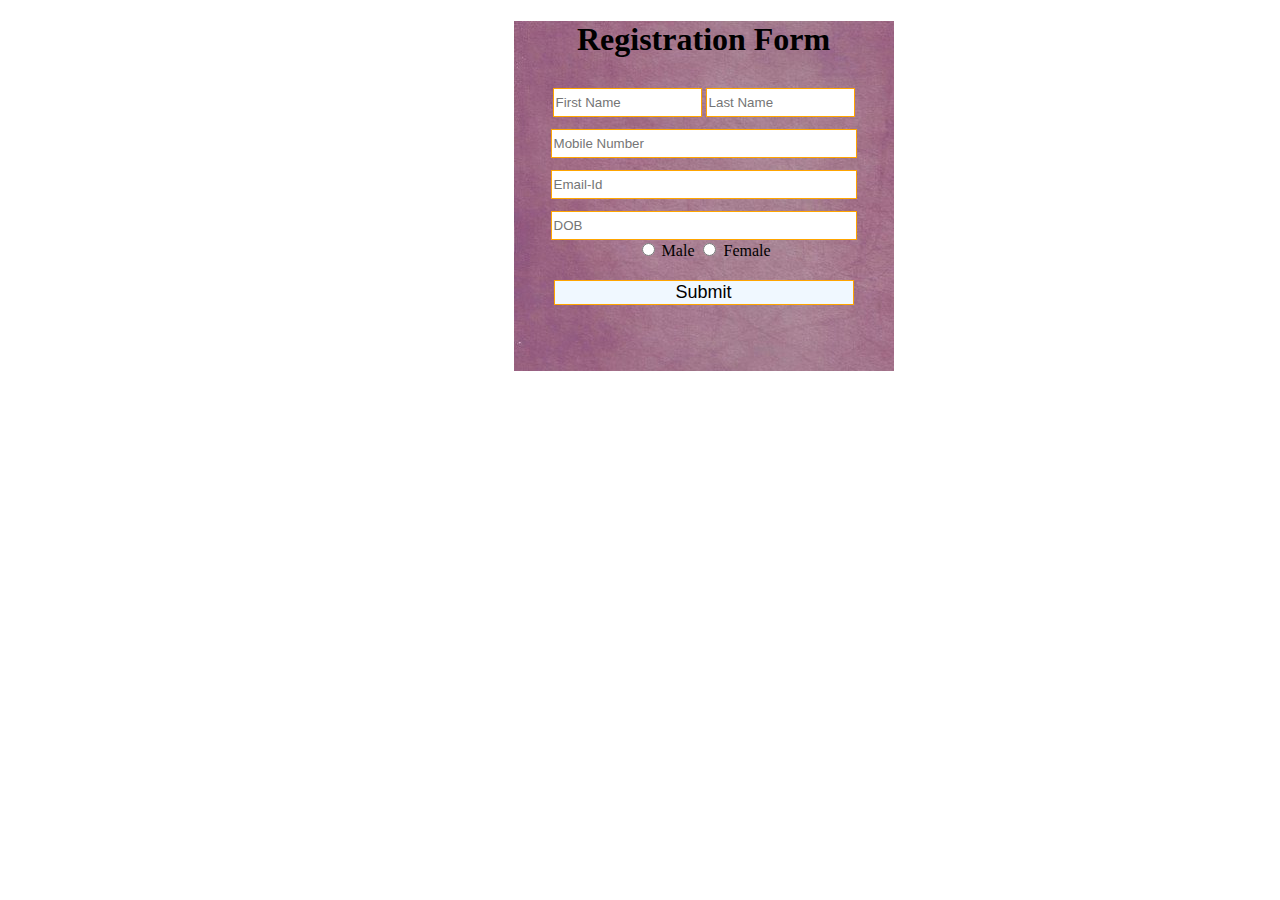
<file: Login_form.html>
<!DOCTYPE html>
<html lang="en">
<head>
    <meta charset="UTF-8">
    <meta name="viewport" content="width=device-width, initial-scale=1.0">
    <title>Registration Form </title>
    <link rel="stylesheet" href="Login_form.css">
    <!-- Font Awesome Icon Library -->


</head>
<body>
    <div class="container_1">
        <div>
            
        </div>

        <h1>Registration Form</h1>

        <div class="input">
            <input type="text" placeholder="First Name" class="fname">
        
         
            <input type="text" placeholder="Last Name" class="lname">
        </div>
        
        <div class="input">
           
            <input type="text" placeholder="Mobile Number"class="sinput"> 
        </div>
        <div class="input">
           
            <input type="text" placeholder="Email-Id"class="sinput">
        </div>
        <div class="input">
            
            <input type="text" placeholder="DOB"class="sinput">
        </div>
        <div class="input">
            
            <input type="radio" name="r1" class="radio1"> Male
            <input type="radio" name="r1" class="radio1"> Female
        </div>
        <div class="put">
            <button>Submit</button>
            
    </div>

</body>
</html>
</file>
<file: Login_form.css>
body{
   / background-color: orange;
    
}
.container_1 
{
    
    width: 380px;
    height: 350px;
       text-align: center;
    margin-left: 40%;
    background-image: url(Login_Form.jpg);
  
}
.fname  
{
    width: 143px;
    height: 25px;
    border: 1px solid orange;
}
.lname  
{
    width: 143px;
    height: 25px;
    border: 1px solid orange;
}
.sinput
    {
        height: 25px ;
        width: 300px;
       border: 1px solid orange;
       margin-top: 12px;
    }

    input
    {
        margin-bottom: ;
    }

    .put button
    {
        height: 25px;
        width: 300px;
        background-color: #f0f8ff;
        font-size: 18px;
        margin-top: 20px;
         border: 1px solid orange;   
        cursor:pointer;
    } 
    .put :hover
    {
             
      
        background-color: rgb(182, 191, 19);
    }
.container_1 h1
{
    margin-bottom: 30px;
    
}
</file>
